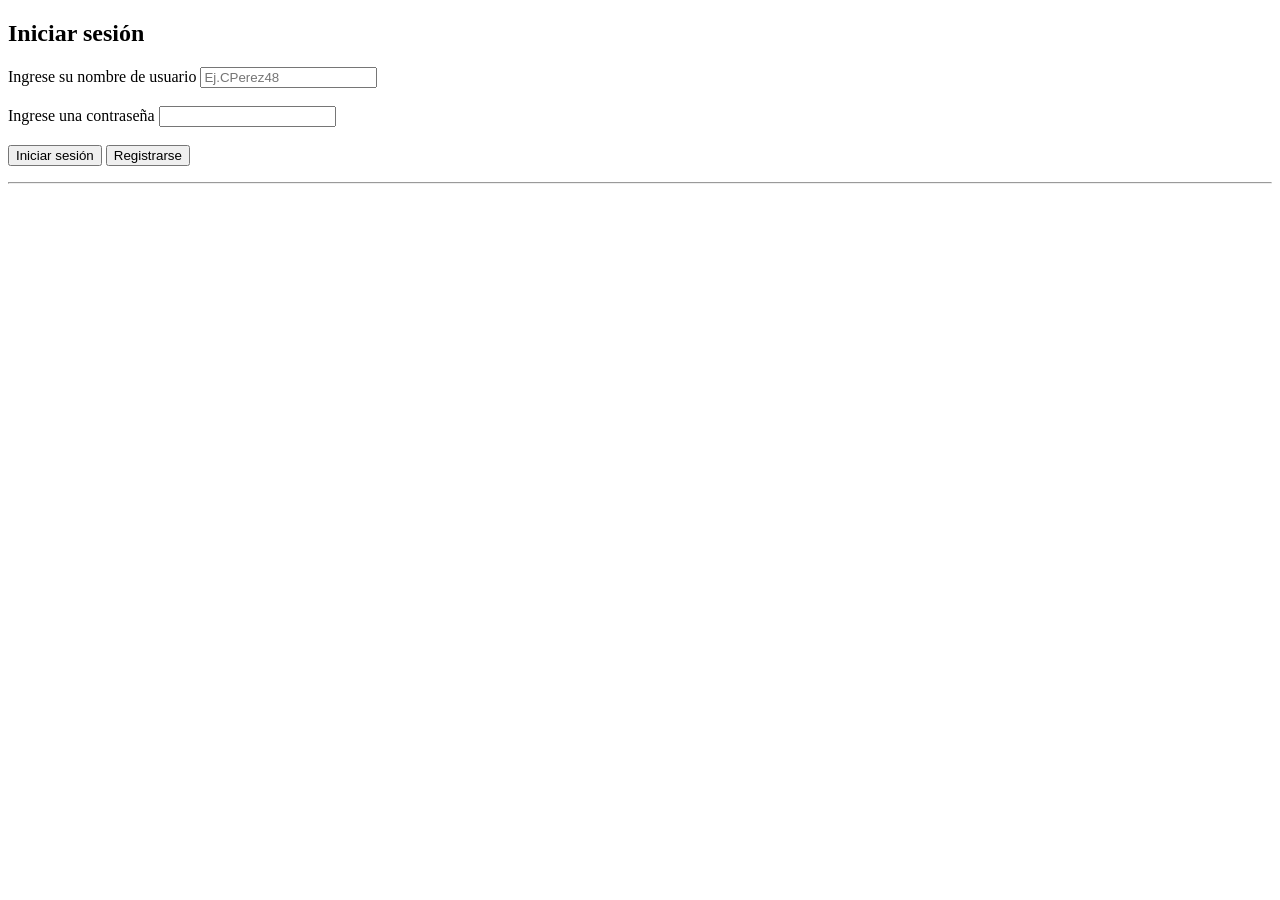
<file: obligatorio/obligatorio/index.html>
<!DOCTYPE html>
<html lang="en">
  <head>
    <meta charset="UTF-8" />
    <meta name="viewport" content="width=device-width, initial-scale=1.0" />
    <title>Document</title>
  </head>
  <body>
    <div id="registroCliente">
    <h2>Registrarse como cliente</h2>

    <br /><br />
    <label for="txtNombre">Ingrese su nombre</label>
    <input type="text" id="txtNombre" placeholder="Ej.Carlos" />
    <br /><br />
    <label for="txtApellidoUsuario">Ingrese su apellido</label>
    <input type="text" id="txtApellidoUsuario" placeholder="Ej.Perez" />
    <br /><br />
    <label for="txtNombreUsuario">Ingrese un nombre de usuario</label>
    <input type="text" id="txtNombreUsuario" placeholder="Ej.CPerez48" />
    <br /><br />
    <label for="txtContrasena">Ingrese una contraseña</label>
    <input type="text" id="txtContrasena" />
    <br /><br />
    <label for="txtTarjetaDeCredito">Ingrese su numero de tarjeta</label>
    <input type="text" id="txtTarjetaDeCredito" placeholder="Formato:WWWW-XXXX-YYYY-ZZZZ"/>
    <br /><br />
    <label for="txtCVCTarjeta">Ingrese CVC de la tarjeta</label>
    <input type="text" id="txtCVCTarjeta" placeholder="Ej. 157" />
    <br /><br />

    <input type="button" id="btnRegistroUsuario" value="Registrarse" />
    <p id="pResultadoRegistrarseUsuario"></p>
  </div>
  <div id="loginUsuario">
    <h2>Iniciar sesión</h2>
    <label for="txtNombreUsuario">Ingrese su nombre de usuario</label>
    <input type="text" id="txtNombreUsuario" placeholder="Ej.CPerez48" />
    <br /><br />
    <label for="txtContrasenaUsuario">Ingrese una contraseña</label>
    <input type="password" id="txtContrasenaUsuario" />
    <br /><br />

    <input type="button" id="btnIniciarSesionUsuario" value="Iniciar sesión" />
    <input type="button" id="btnRegistrarse" value="Registrarse" />
    <p id="pResultadoLoginUsuario"></p>
   </div>
    
    <hr />
   <div id="vistaUsuario">
    <h2>Destinos disponibles</h2>

    <table border="1">
      <thead>
        <tr>
          <th>Nombre</th>
          <th>Descripción</th>
          <th>Precio por persona</th>
          <th>Oferta si/no</th>
          <th>Foto del destino</th>
          <th>Seleccionar destino</th>
        </tr>
      </thead>
      <tbody>
        <tr>
          <td>Francia</td>
          <td>Descripción del destino</td>
          <td>1500</td>
          <td>No</td>
          <td>Foto</td>
          <td><input type="checkbox" /></td>
        </tr>
        <tr>
          <td>Chile</td>
          <td>Descripción del destino</td>
          <td>300</td>
          <td>No</td>
          <td>Foto</td>
          <td><input type="checkbox" /></td>
        </tr>
        <tr>
          <td>Uruguay</td>
          <td>Descripción del destino</td>
          <td>100</td>
          <td>si</td>
          <td>Foto</td>
          <td><input type="checkbox" /></td>
        </tr>
      </tbody>
    </table>
    <br />
    <input type="button" id="reservarDestino" value="Reservar" />

    <hr />

    <h2>Reservar destino</h2>

    <label for="cantidadPersonas">Ingrese cantidad de personas</label>
    <input type="text" id="cantidadPersonas" placeholder="Ej: 2" />
    <br /><br />
    <label for="medioDePago">Seleccione un medio de pago</label>
    <select id="medioDePago">
      <option value="seleccione">Seleccione una opción</option>
      <option value="millas">Millas</option>
      <option value="dinero">Dinero</option>
    </select>
    <br /><br />
    <input type="button" id="btnReserva" value="Reservar" />
    <hr />
  </div>
<!--
    <h2>Historial de reservas</h2>
    <p id="nombreDeDestinoReservado">Nombre del destino reservado</p>

    <p id="cantidadPersonasReserva">Se ha reservado para X personas</p>

    <p id="montoTotal">El monto total de la reserva es de: X</p>

    <p id="estadoReserva">La reserva se encuentra en estado: X</p>

    <input type="button" id="cancelarReserva" value="Cancelar reserva" />

    <hr />

    <h2>Destinos en oferta</h2>

    <table border="1">
      <thead>
        <tr>
          <th>Nombre</th>
          <th>Descripción</th>
          <th>Precio por persona</th>
          <th>Foto del destino</th>
          <th>Seleccionar destino</th>
        </tr>
      </thead>
      <tbody>
        <tr>
          <td>Francia</td>
          <td>Descripción del destino</td>
          <td>1500</td>
          <td>Foto</td>
          <td><input type="checkbox" /></td>
        </tr>
        <tr>
          <td>Chile</td>
          <td>Descripción del destino</td>
          <td>300</td>
          <td>Foto</td>
          <td><input type="checkbox" /></td>
        </tr>
        <tr>
          <td>Uruguay</td>
          <td>Descripción del destino</td>
          <td>100</td>
          <td>Foto</td>
          <td><input type="checkbox" /></td>
        </tr>
      </tbody>
    </table>
    <br />
    <input type="button" id="reservarDestinoOferta" value="Reservar" />

    <hr />

    <h2>Sistema de millas</h2>
    <p id="totalAPagar">El total a pagar es de: X</p>
    <p id="cantidadMillasAcumuladas">
      La cantidad de millas acumuladas es de: X
    </p>
    <label for="comoPagar">Cómo desea abonar?</label>
    <select id="comoPagar">
      <option value="seleccione">Seleccione una opción</option>
      <option value="millas">Millas</option>
      <option value="dinero">Dinero</option>
    </select>
    <br /><br />

    <input type="button" id="btnPagar" value="Pagar" />
  -->
    <script src="./codigo/usuario.js"></script>
    <script src="./codigo/sistema.js"></script>
    <script src="./codigo/ui.js"></script>
  </body>
</html>
</file>
